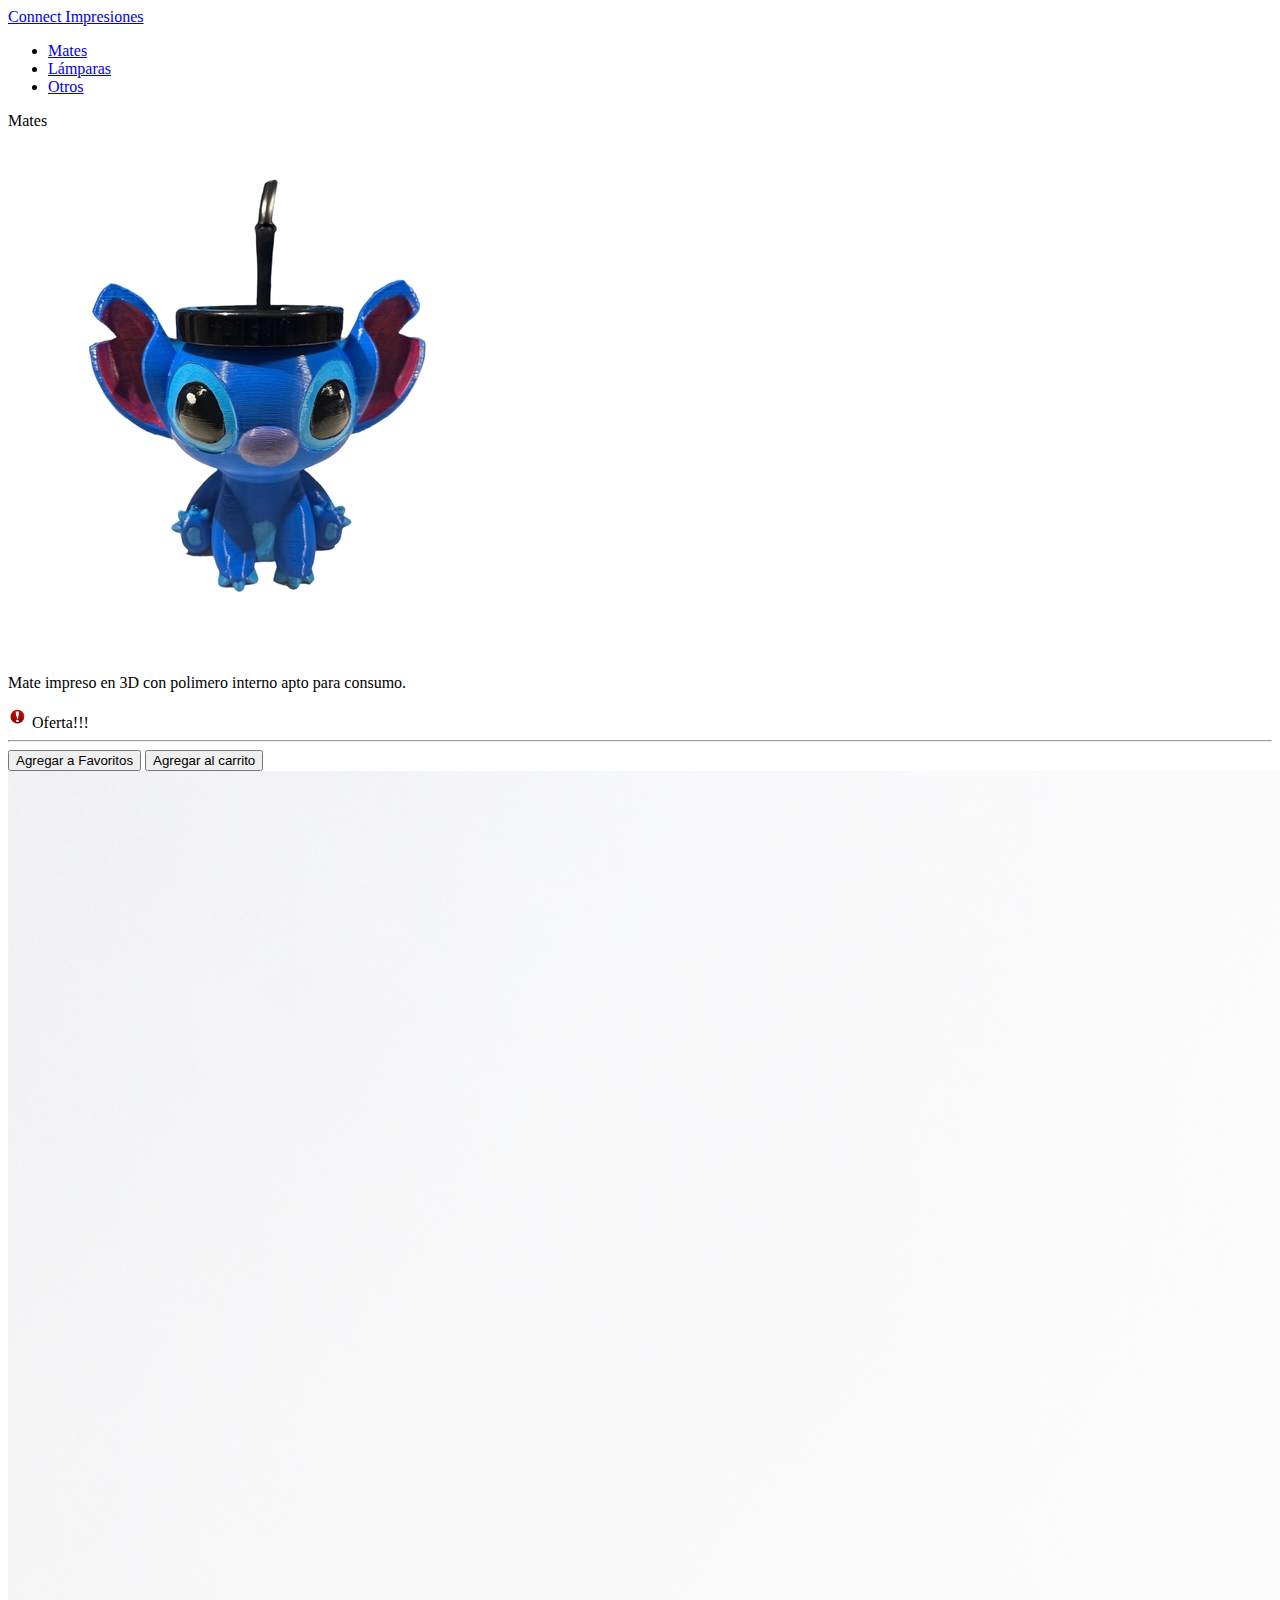
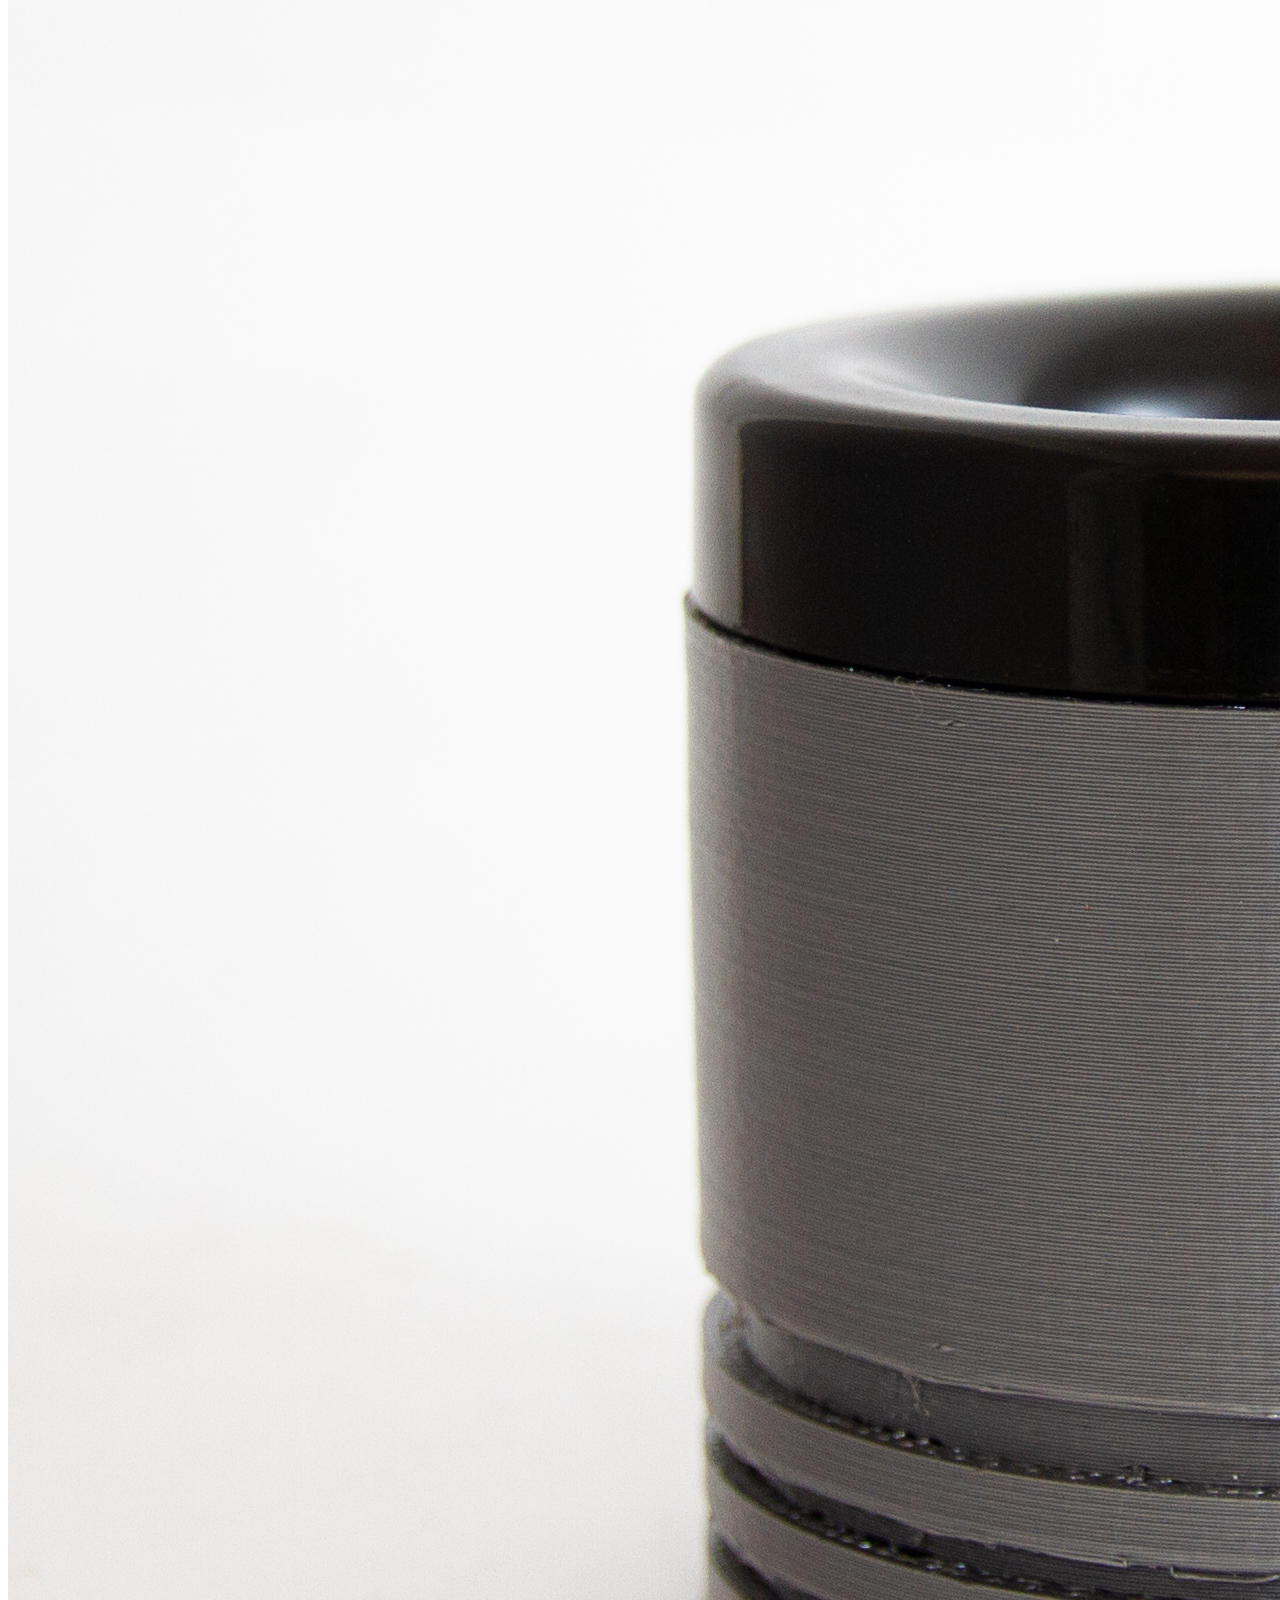
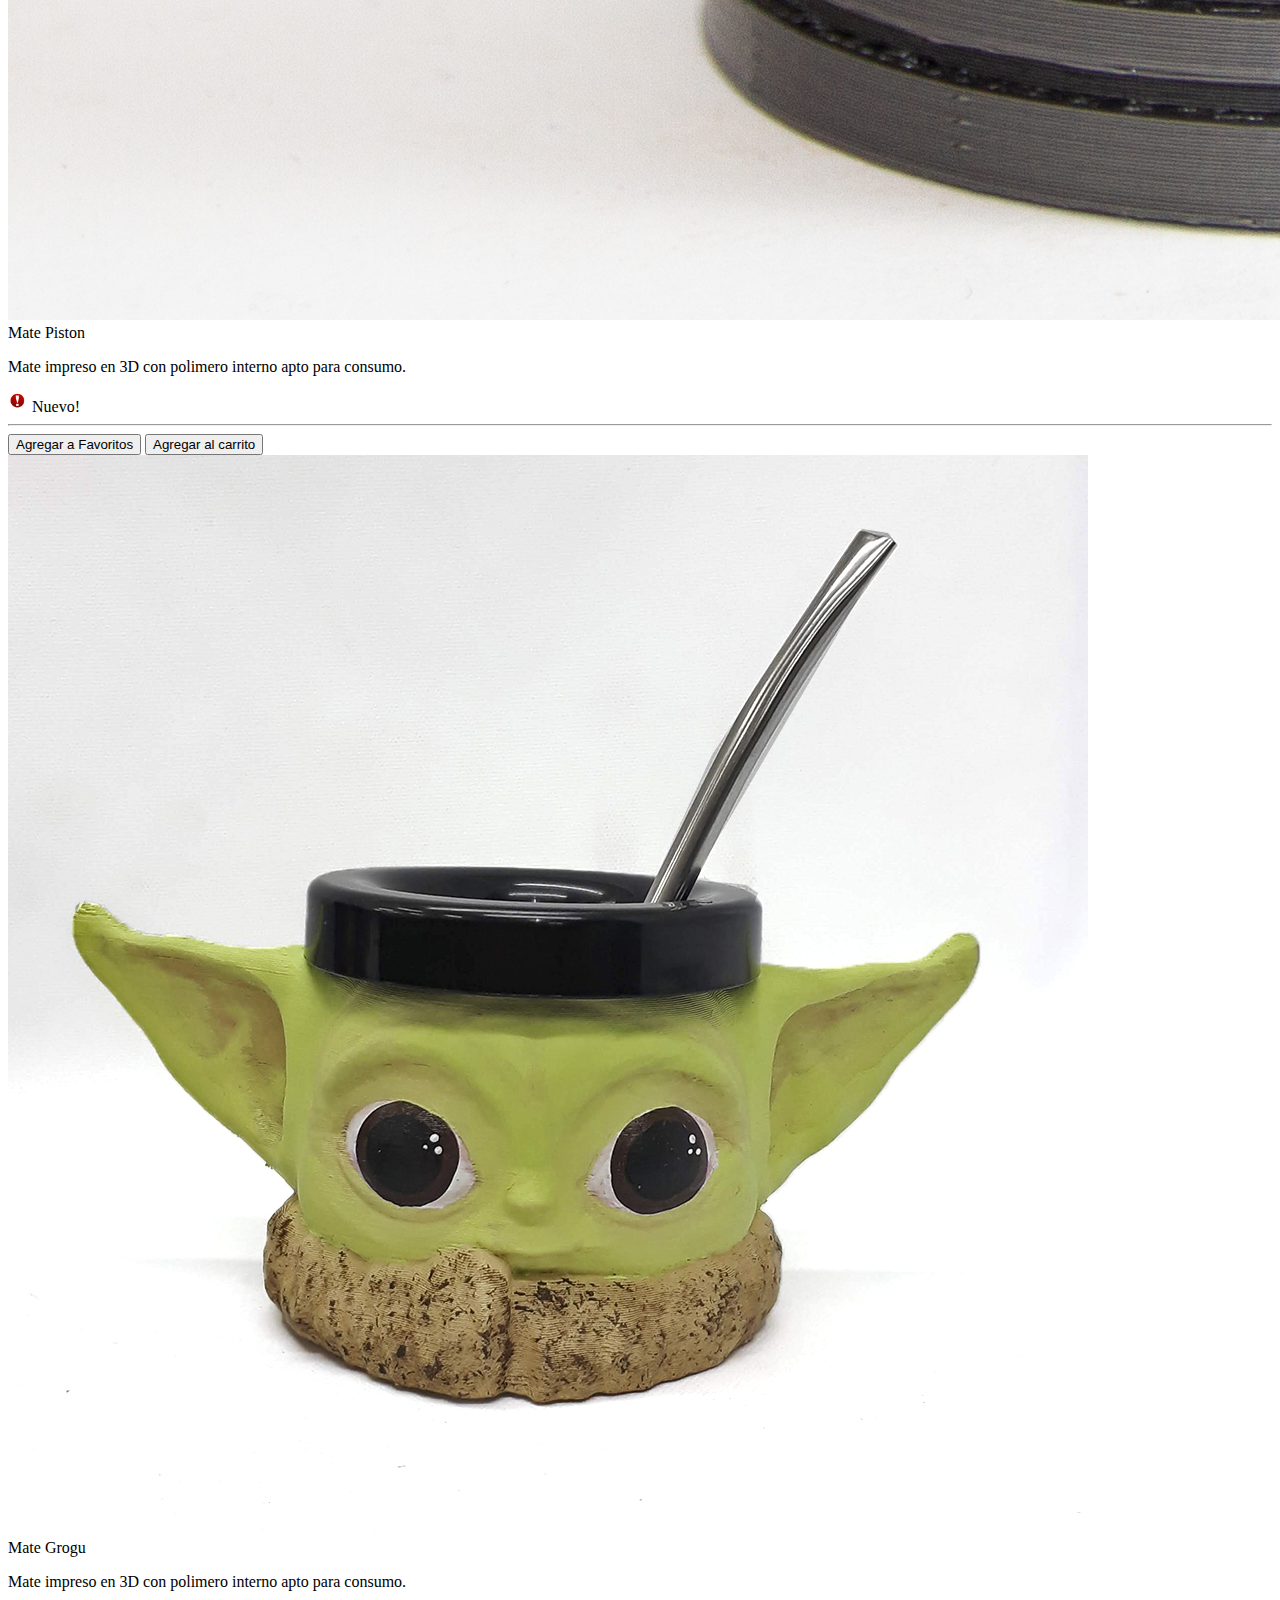
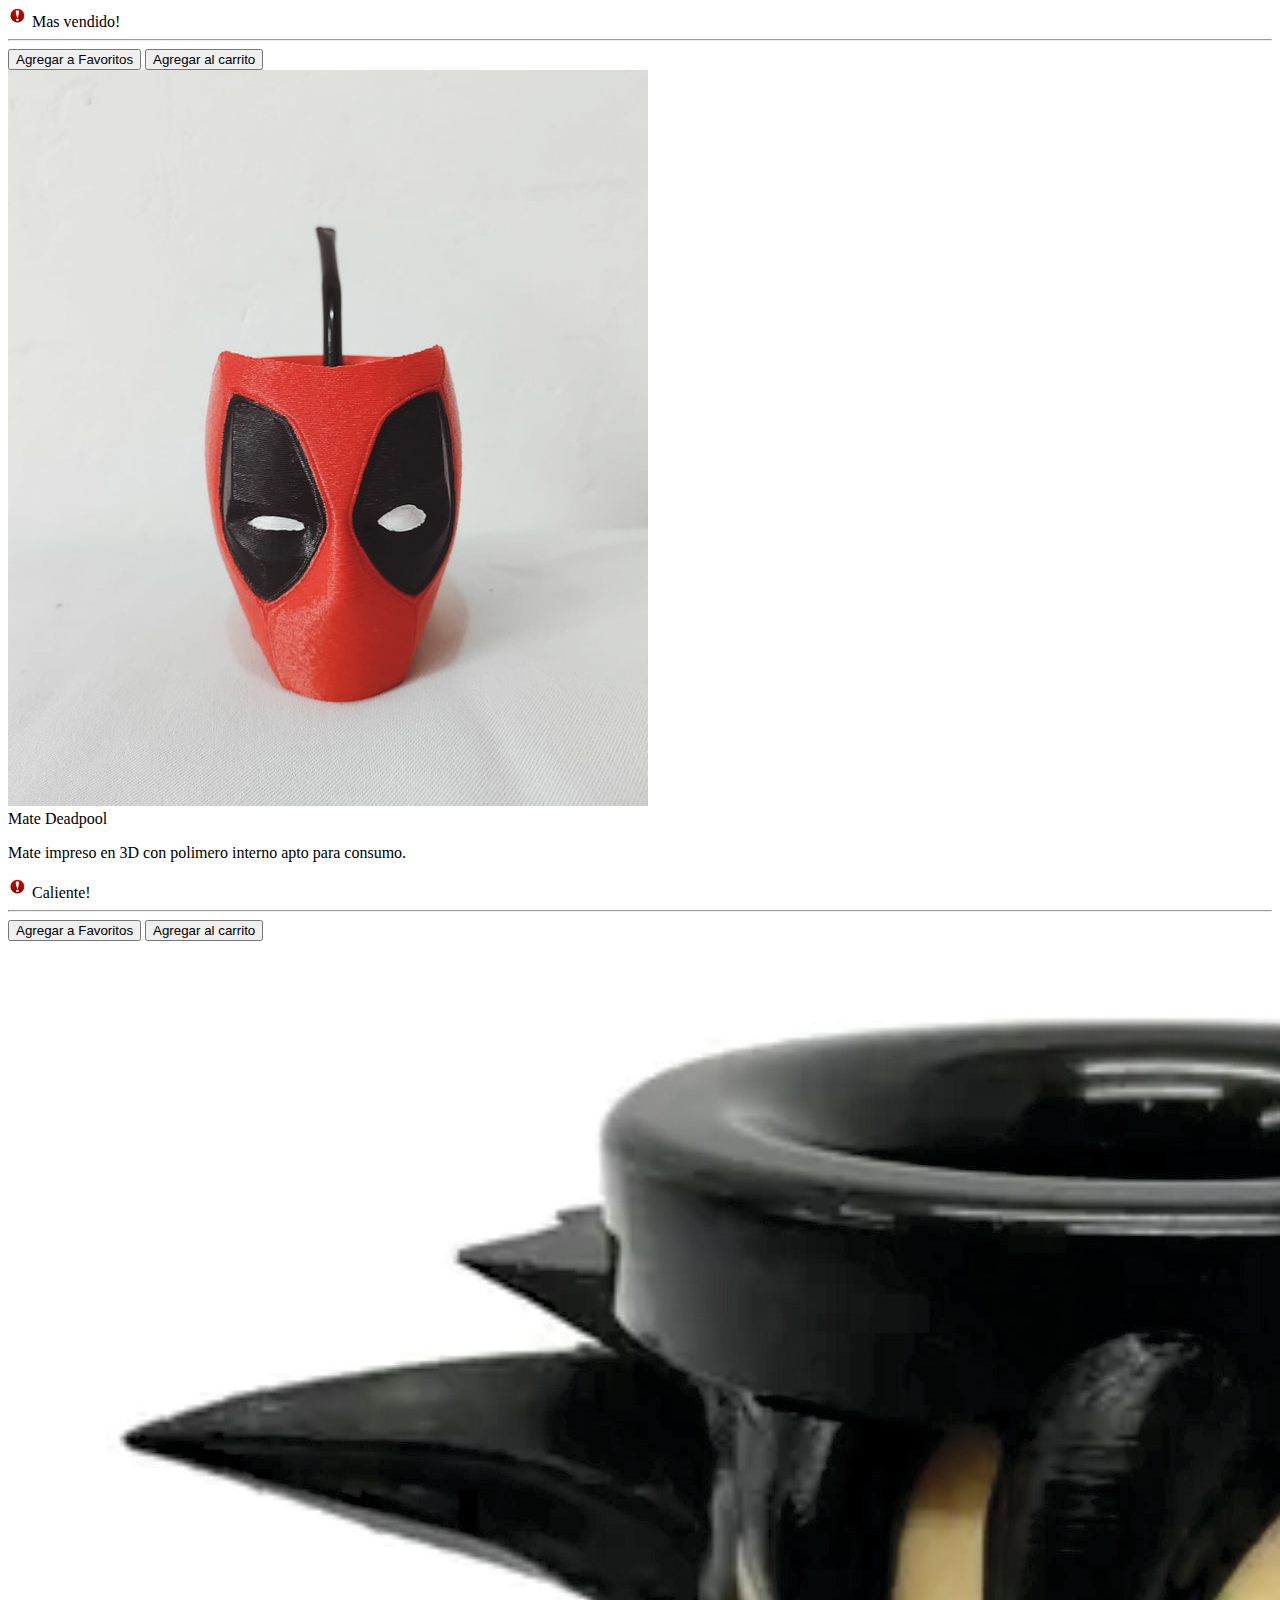
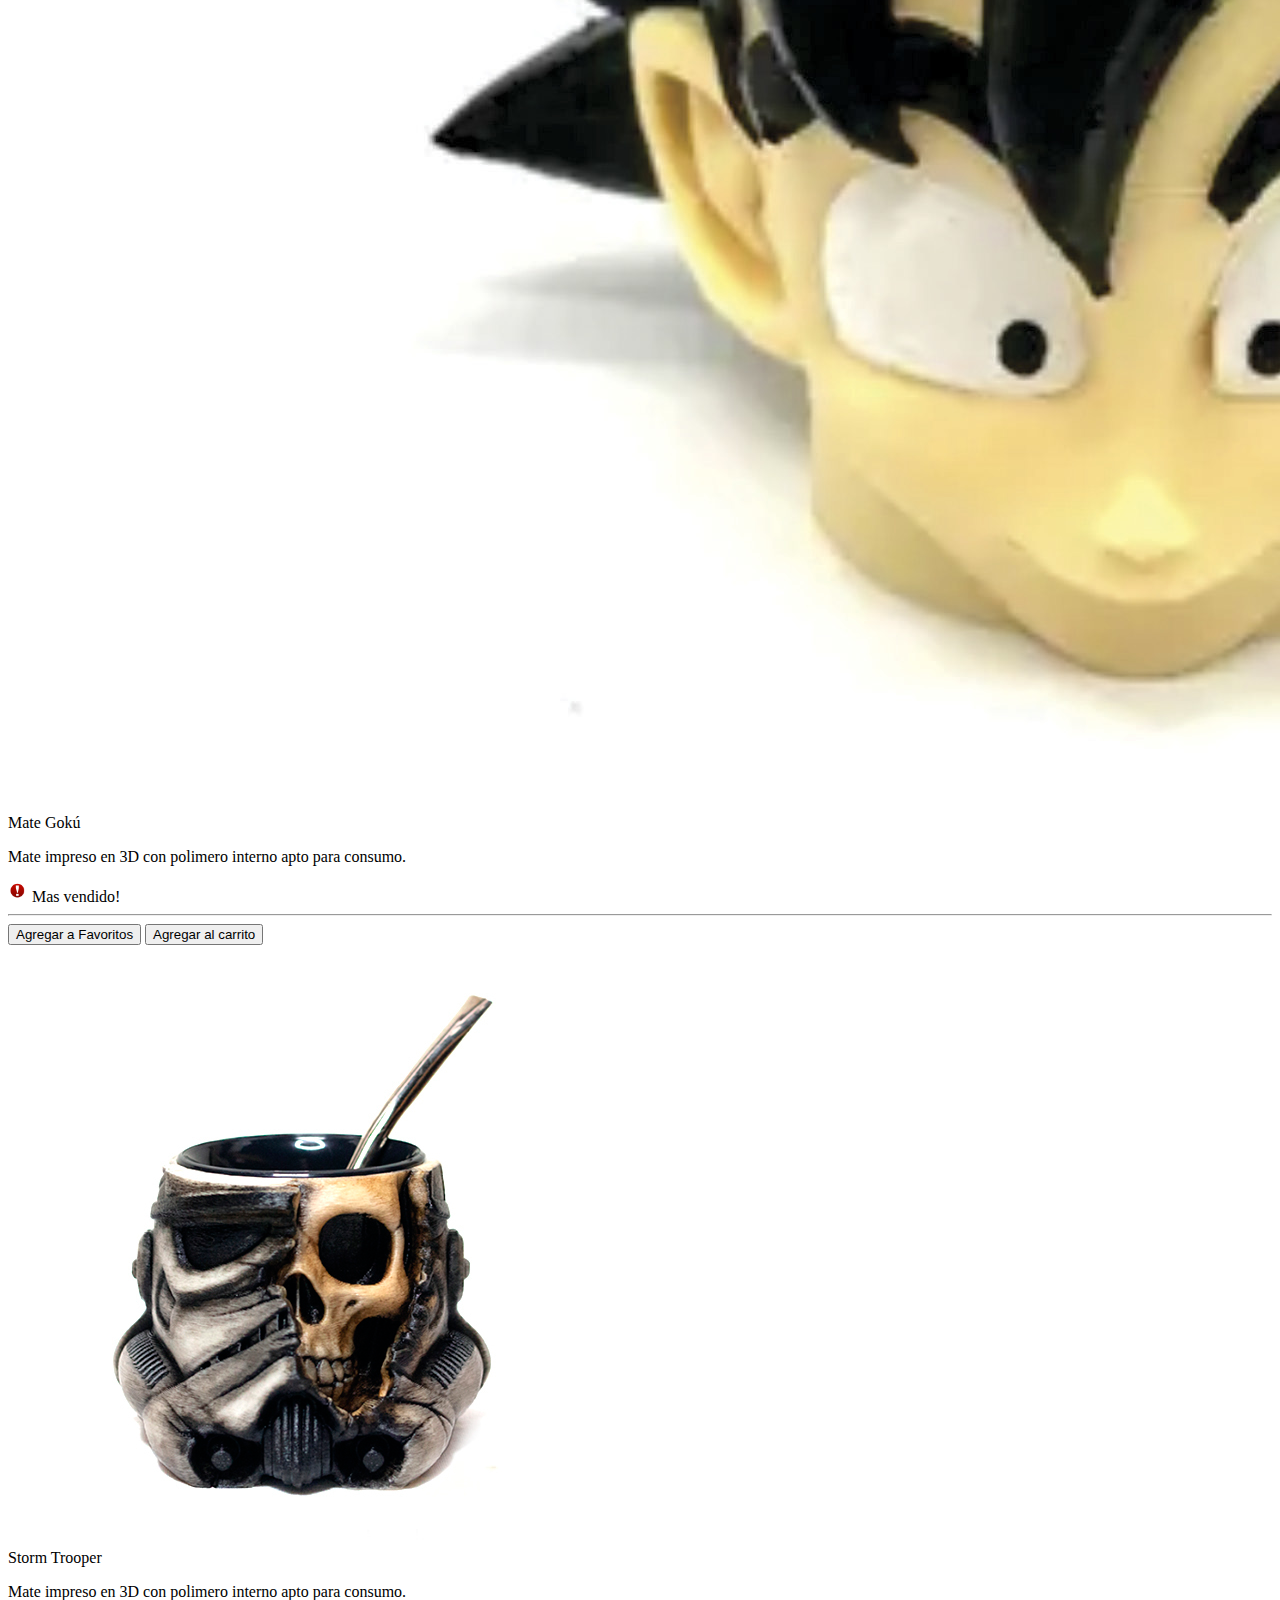
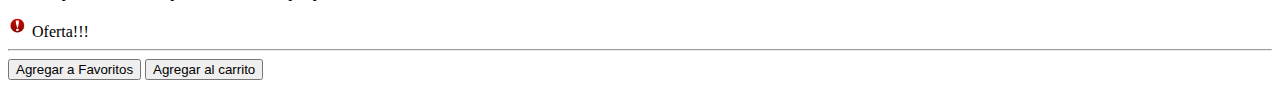
<file: index.htm>
<!DOCTYPE html>
<html lang="es">

<head>
    <meta charset="UTF-8">
    <meta http-equiv="X-UA-Compatible" content="IE=edge">
    <meta name="viewport" content="width=device-width, initial-scale=1.0">
    <link href="https://cdn.jsdelivr.net/npm/bootstrap@5.1.3/dist/css/bootstrap.min.css" rel="stylesheet"
        integrity="sha384-1BmE4kWBq78iYhFldvKuhfTAU6auU8tT94WrHftjDbrCEXSU1oBoqyl2QvZ6jIW3" crossorigin="anonymous">
    <link rel="stylesheet" href="https://cdn.jsdelivr.net/npm/bootstrap-icons@1.8.3/font/bootstrap-icons.css">
    <link href="./css/main.css">
    <title>Connect Impresiones 3D</title>
</head>

<body>
    <div class="container-fluid px-0">
        <nav class="navbar navbar-expand-lg navbar-light bg-light navbar-fixed">
            <div class="container-fluid d-flex"> <a class="navbar-brand" href="#">Connect Impresiones</a>
                <ul class="nav nav-tabs" id="myTab" role="tablist">
                    <li class="nav-item" role="presentation"> <a class="nav-link active" id="home-tab" data-toggle="tab"
                            href="#home" role="tab" aria-controls="home" aria-selected="true">Mates</a> </li>
                    <li class="nav-item" role="presentation"> <a class="nav-link" id="profile-tab" data-toggle="tab"
                            href="#profile" role="tab" aria-controls="profile" aria-selected="false">Lámparas</a> </li>
                    <li class="nav-item" role="presentation"> <a class="nav-link" id="contact-tab" data-toggle="tab"
                            href="#contact" role="tab" aria-controls="contact" aria-selected="false">Otros</a> </li>
                </ul>
            </div>
        </nav>
    </div>

    <div class="container-fluid mt-2 mb-5">
        <div class="products">
            <div class="tab-content" id="myTabContent">
                <div class="tab-pane fade show active" id="home" role="tabpanel" aria-labelledby="home-tab">
                    <div class="d-flex justify-content-between p-3 bg-white mb-3 align-items-center"> <span
                            class="font-weight-bold text-uppercase">Mates</span>

                    </div>
                    <div class="row g-3">
                        <div class="col-md-4">
                            <div class="card"> <img id="img2" src="./img/imagen1.jpg" class="card-img-top">
                                <div class="card-body">
                                    <div class="d-flex justify-content-between"> <span id="tituMate1"
                                            class="font-weight-bold"></span> <span id="precio1"
                                            class="font-weight-bold"></span> </div>
                                    <p class="card-text mb-1 mt-1">Mate impreso en 3D con polimero interno apto para
                                        consumo.</p>
                                    <div class="d-flex align-items-center flex-row"> <img src="./img/alerta.png"
                                            width="20"> <span class="guarantee">Oferta!!!</span> </div>
                                </div>
                                <hr>
                                <div class="card-body">
                                    <div class="text-right buttons"> <button class="btn btn-outline-dark">Agregar a
                                            Favoritos</button> <button onclick="agregar(1)" class="btn btn-dark">Agregar
                                            al carrito</button> </div>
                                </div>
                            </div>
                        </div>
                        <div class="col-md-4">
                            <div class="card"> <img id="img2" src="./img/piston.jpg" class="card-img-top">
                                <div class="card-body">
                                    <div class="d-flex justify-content-between"> <span id="tituMate2"
                                            class="font-weight-bold">Mate Piston</span> <span id="precio2"
                                            class="font-weight-bold"></span> </div>
                                    <p class="card-text mb-1 mt-1">Mate impreso en 3D con polimero interno apto para
                                        consumo.</p>
                                    <div class="d-flex align-items-center flex-row"> <img src="./img/alerta.png"
                                            width="20"> <span class="guarantee">Nuevo!</span> </div>
                                </div>
                                <hr>
                                <div class="card-body">
                                    <div class="text-right buttons"> <button class="btn btn-outline-dark">Agregar a
                                            Favoritos</button> <button onclick="agregar(2)" class="btn btn-dark">Agregar
                                            al carrito</button> </div>
                                </div>
                            </div>
                        </div>
                        <div class="col-md-4">
                            <div class="card"> <img src="./img/grogu.jpg" class="card-img-top">
                                <div class="card-body">
                                    <div class="d-flex justify-content-between"> <span id="tituMate3"
                                            class="font-weight-bold">Mate Grogu</span> <span id="precio3"
                                            class="font-weight-bold"></span> </div>
                                    <p class="card-text mb-1 mt-1">Mate impreso en 3D con polimero interno apto para
                                        consumo.</p>
                                    <div class="d-flex align-items-center flex-row"> <img src="./img/alerta.png"
                                            width="20"> <span class="guarantee">Mas vendido!</span> </div>
                                </div>
                                <hr>
                                <div class="card-body">
                                    <div class="text-right buttons"> <button class="btn btn-outline-dark">Agregar a
                                            Favoritos</button> <button onclick="agregar(3)" class="btn btn-dark">Agregar
                                            al carrito</button> </div>
                                </div>
                            </div>
                        </div>
                        <div class="col-md-4">
                            <div class="card"> <img src="./img/Deadpool.jpg" class="card-img-top">
                                <div class="card-body">
                                    <div class="d-flex justify-content-between"> <span id="tituMate4"
                                            class="font-weight-bold">Mate Deadpool</span> <span id="precio4"
                                            class="font-weight-bold"></span> </div>
                                    <p class="card-text mb-1 mt-1">Mate impreso en 3D con polimero interno apto para
                                        consumo.</p>
                                    <div class="d-flex align-items-center flex-row"> <img src="./img/alerta.png"
                                            width="20"> <span class="guarantee">Caliente!</span> </div>
                                </div>
                                <hr>
                                <div class="card-body">
                                    <div class="text-right buttons"> <button class="btn btn-outline-dark">Agregar a
                                            Favoritos</button> <button onclick="agregar(4)" class="btn btn-dark">Agregar
                                            al carrito</button> </div>
                                </div>
                            </div>
                        </div>
                        <div class="col-md-4">
                            <div class="card"> <img src="./img/GOKU.jpg" class="card-img-top">
                                <div class="card-body">
                                    <div class="d-flex justify-content-between"> <span id="tituMate5"
                                            class="font-weight-bold">Mate Gokú</span> <span id="precio5"
                                            class="font-weight-bold"></span> </div>
                                    <p class="card-text mb-1 mt-1">Mate impreso en 3D con polimero interno apto para
                                        consumo.</p>
                                    <div class="d-flex align-items-center flex-row"> <img src="./img/alerta.png"
                                            width="20"> <span class="guarantee">Mas vendido!</span> </div>
                                </div>
                                <hr>
                                <div class="card-body">
                                    <div class="text-right buttons"> <button class="btn btn-outline-dark">Agregar a
                                            Favoritos</button> <button onclick="agregar(5)" class="btn btn-dark">Agregar
                                            al carrito</button> </div>
                                </div>
                            </div>
                        </div>
                        <div class="col-md-4">
                            <div class="card"> <img src="./img/storm.jpg" class="card-img-top">
                                <div class="card-body">
                                    <div class="d-flex justify-content-between"> <span id="tituMate6"
                                            class="font-weight-bold">Storm Trooper</span> <span id="precio6"
                                            class="font-weight-bold"></span> </div>
                                    <p class="card-text mb-1 mt-1">Mate impreso en 3D con polimero interno apto para
                                        consumo.</p>
                                    <div class="d-flex align-items-center flex-row"> <img src="./img/alerta.png"
                                            width="20"> <span class="guarantee">Oferta!!!</span> </div>
                                </div>
                                <hr>
                                <div class="card-body">
                                    <div class="text-right buttons"> <button class="btn btn-outline-dark">Agregar a
                                            Favoritos</button> <button onclick="agregar(6)" class="btn btn-dark">Agregar
                                            al carrito</button> </div>
                                </div>
                            </div>
                        </div>
                    </div>
                </div>


            </div>
        </div>
    </div>
    <script src="js/main.js"></script>
</body>

</html>
</file>
<file: css/main.css>
body {

    background-color: #eee;
}

.nav-tabs .nav-item.show .nav-link,
.nav-tabs .nav-link.active {
    color: #495057;
    background-color: transparent;
    border-color: transparent;
    border-bottom: 3px solid #000;

}

.nav-tabs>li>a {

    text-transform: uppercase;
    color: #000;
    font-weight: 500;
}

.nav-tabs .nav-link:hover {
    border-color: transparent;
    border-bottom: 3px solid #000
}

.navbar {

    border-bottom: 1px solid #00000012;
    padding-top: 0rem !important;
    padding-bottom: 0rem !important;
    background-color: #ffffff !important;
}

.navbar-brand {

    font-size: 24px;
    text-transform: uppercase;
    font-family: 'Allerta Stencil', sans-serif;
    font-weight: 500;
}

.nav-tabs {
    border-bottom: none;
}

.card {

    border: none;
    width: 100px;
    height: 100px;
    object-fit: contain;


}

.card-body {
    flex: 1 1 auto;
    padding: 10px;
}

.card-text {

    font-size: 13px;
}

.guarantee {

    color: #05882c;
    margin-left: 4px;
    font-weight: 700
}

hr {
    margin: 0.2rem 0;
    color: #bfbebe;
}

.buttons button {

    text-transform: uppercase;
    font-size: 12px;
    border-radius: 2px;
}
</file>
